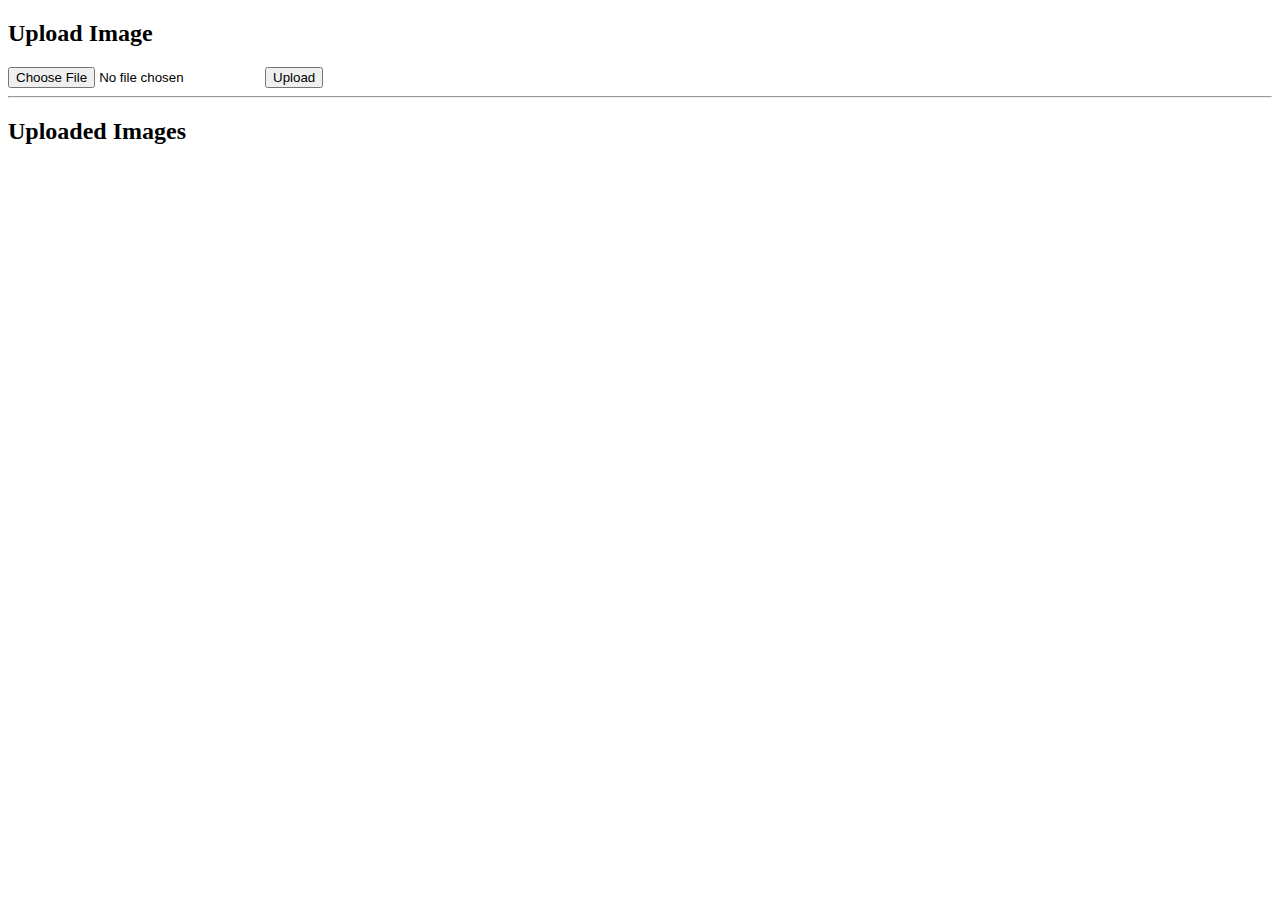
<file: upload/index.html>
<!DOCTYPE html>
<html lang="en">

<head>
    <meta charset="UTF-8">
    <meta http-equiv="Cache-Control" content="no-cache, no-store, must-revalidate">
    <meta http-equiv="Pragma" content="no-cache">
    <meta http-equiv="Expires" content="0">
    <title>Uploaded Images</title>
</head>

<body>
    <h2>Upload Image</h2>
    <form action="upload.php" method="post" enctype="multipart/form-data">
        <input type="file" name="file" accept="image/*">
        <button type="submit" name="submit">Upload</button>
    </form>
    <hr>
    <h2>Uploaded Images</h2>
    <div id="fileContainer">
    </div>

    <script>
        document.addEventListener("DOMContentLoaded", function () {
            function fetchImages() {
                fetch('uploaded_images.json')
                    .then(response => response.json())
                    .then(data => {
                        const fileContainer = document.getElementById('fileContainer');
                        fileContainer.innerHTML = '';
                        data.forEach(file => {
                            const img = document.createElement('img');
                            img.src = 'uploads/' + file;
                            img.alt = file;
                            fileContainer.appendChild(img);
                            const deleteBtn = document.createElement('button');
                            deleteBtn.textContent = 'Delete';
                            deleteBtn.onclick = function () {
                                fetch('delete.php?file=' + encodeURIComponent(file))
                                    .then(() => fetchImages())
                                    .catch(error => console.error('Error deleting file:', error));
                            };
                            fileContainer.appendChild(deleteBtn);
                        });
                    })
                    .catch(error => console.error('Error fetching images:', error));
            }
            fetchImages();
        });
    </script>
</body>

</html>
</file>
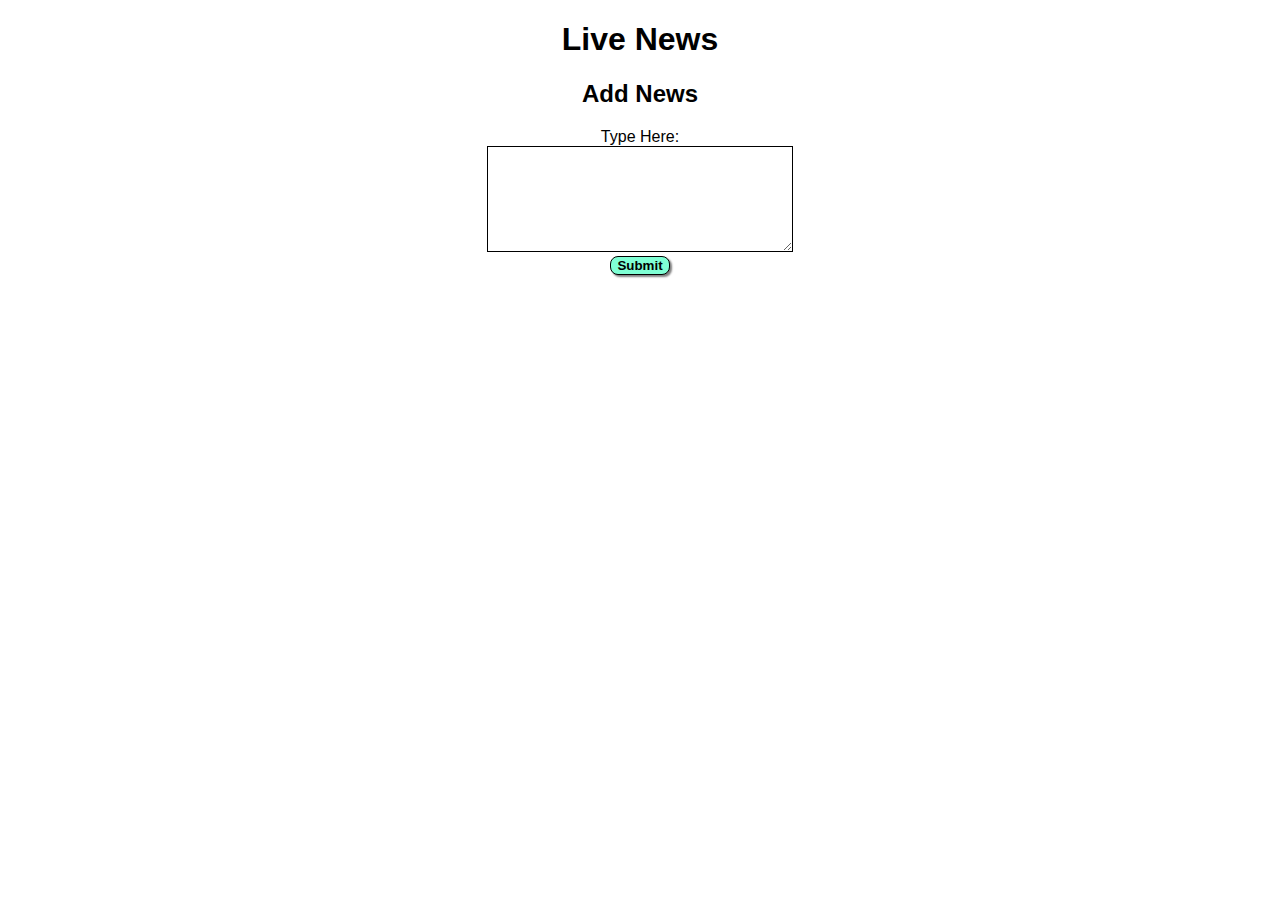
<file: latest.html>
<!DOCTYPE html>
<html lang="en">

<head>
    <meta charset="UTF-8">
    <meta name="viewport" content="width=device-width, initial-scale=1.0">
    <title>Live News</title>
    <link rel="stylesheet" href="style/latestnews.css">
</head>

<body>
    <h1>Live News</h1>
    <div id="news-container"></div>

    <h2>Add News</h2>
    <form action="latest.php" method="post">
        <label for="content">Type Here:</label><br>
        <textarea id="content" name="content"></textarea><br>
        <input type="submit" value="Submit">
    </form>

    <script>
        function fetchNews() {
            fetch('data.json')
                .then(response => response.json())
                .then(data => {
                    const newsContainer = document.getElementById('news-container');
                    newsContainer.innerHTML = ''; 

                    data.forEach((news, index) => {
                        const newsItem = document.createElement('div');
                        newsItem.innerHTML = `
                        <p>${news.content}</p>
                        <p>Published at: ${new Date(news.timestamp * 1000)}</p>
                        <button onclick="deleteNews(${index})">Delete</button>
                        <hr>
                    `;
                        newsContainer.appendChild(newsItem);
                    });
                })
                .catch(error => console.error('Error fetching news:', error));
        }

        function deleteNews(index) {
            fetch(`latest.php?action=delete&id=${index}`)
                .then(response => {
                    if (response.ok) {
                        // Reload news after successful deletion
                        fetchNews();
                    } else {
                        console.error('Failed to delete news item');
                    }
                })
                .catch(error => console.error('Error deleting news:', error));
        }

        // Fetch news when the page loads
        fetchNews();
    </script>

</body>

</html>
</file>
<file: style/latestnews.css>
*{
    font-family:'Segoe UI', Tahoma, Geneva, Verdana, sans-serif;
}

input{
    font-family: Verdana, Geneva, Tahoma, sans-serif;
    font-weight: bold;
    background-color: aquamarine;
    box-shadow: 2px 2px 2px grey;
    border: 1px solid black;
    border-radius: 8px;
}

textarea{
    border: 1px solid black;
    width:300px;
    height:100px;
}

body{
    text-align: center;
}
</file>
